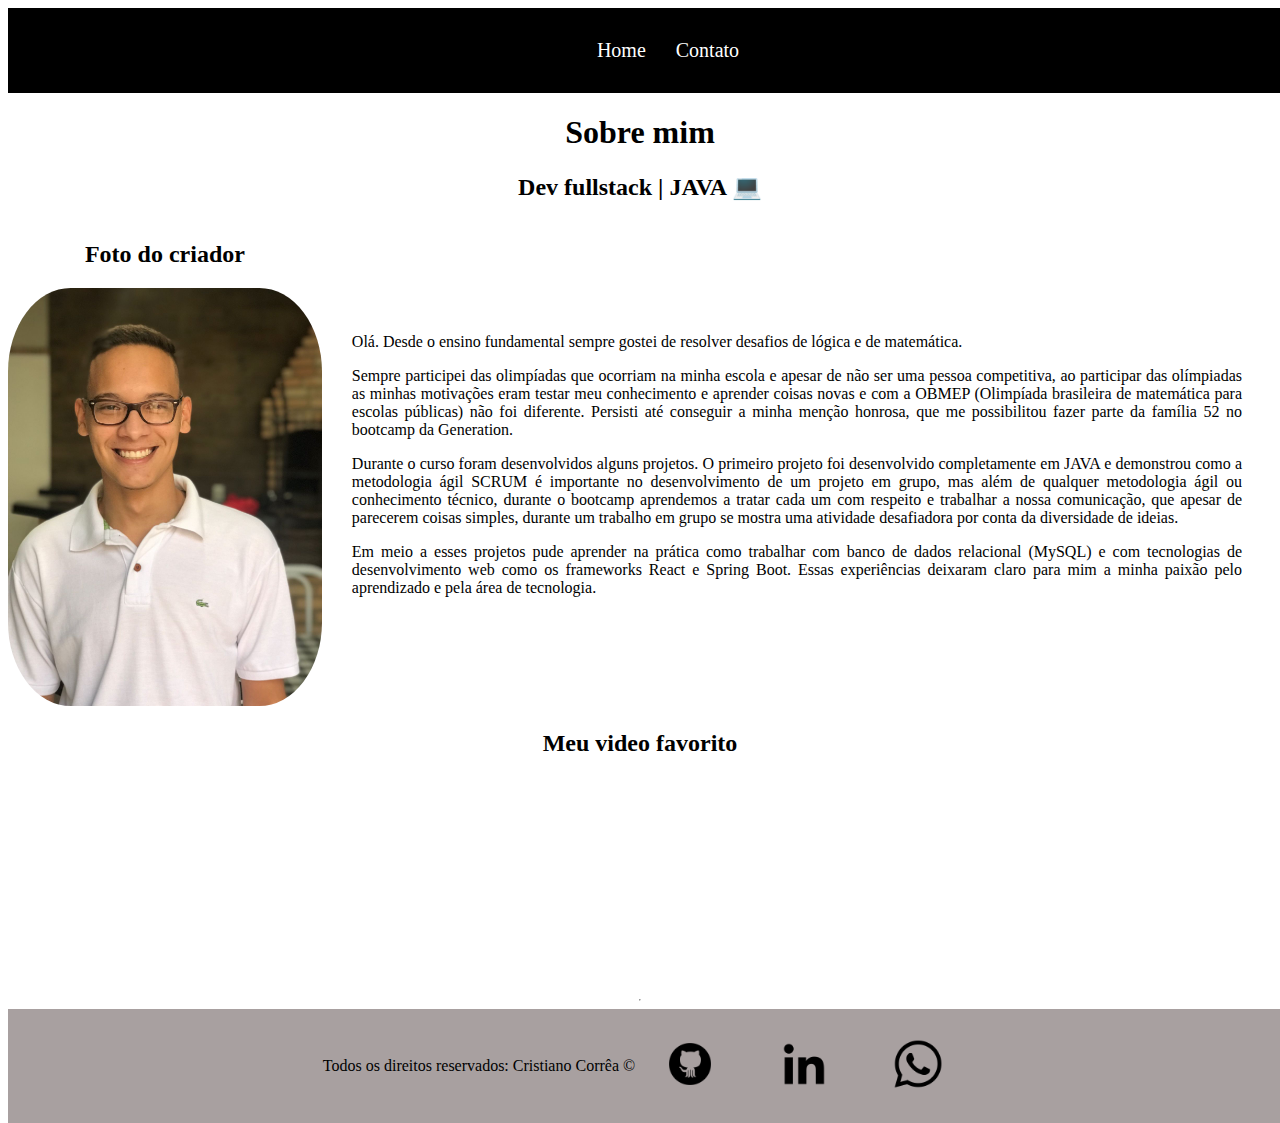
<file: exe01/index.html>
<!DOCTYPE html>
<html lang="en">
<head>
    <meta charset="UTF-8">
    <meta name="viewport" content="width=device-width, initial-scale=1.0">
    <title>Meu Perfil</title>
    <link rel="stylesheet" href="assets/css/style.css">
</head>
<body>
    <!-- "Links" -->
    <nav>
        <ul class = "container">
            <li class="itens"><a href="index.html">Home</a></li>
            <li class="itens"><a href="contato.html">Contato</a></li>
        </ul>
    </nav>
    
    <!-- Cabeçalho -->
    <header>
        <h1>Sobre mim</h1>
        <h2>Dev fullstack | JAVA 💻</h2>
    </header>
    <main>
        <article class="container">
            <section>
                <h2>Foto do criador</h2>
                <img src="assets/img/minhaFoto.jpg" alt="foto do criador do conteúdo" id="fotoCriador">
            </section>
            <section class="p-30">
                <p class="justify">
                Olá. Desde o ensino fundamental sempre gostei de resolver desafios de lógica e de matemática. 
                </p>
                <p class="justify">
                Sempre participei das olimpíadas que ocorriam na minha escola e apesar de não ser uma pessoa competitiva, ao participar das olímpiadas as minhas motivações eram testar meu conhecimento e aprender coisas novas e com a OBMEP (Olimpíada brasileira de matemática para escolas públicas) não foi diferente. Persisti até conseguir a minha menção honrosa, que me possibilitou fazer parte da família 52 no bootcamp da Generation. 
                </p>
                <p class="justify">
                Durante o curso foram desenvolvidos alguns projetos. O primeiro projeto foi desenvolvido completamente em JAVA e demonstrou como a metodologia ágil SCRUM é importante no desenvolvimento de um projeto em grupo, mas além de qualquer metodologia ágil ou conhecimento técnico, durante o bootcamp aprendemos a tratar cada um com respeito e trabalhar a nossa comunicação, que apesar de parecerem coisas simples, durante um trabalho em grupo se mostra uma atividade desafiadora por conta da diversidade de ideias. 
                </p>
                <p class="justify">
                Em meio a esses projetos pude aprender na prática como trabalhar com banco de dados relacional (MySQL) e com tecnologias de desenvolvimento web como os frameworks React e Spring Boot. Essas experiências deixaram claro para mim a minha paixão pelo aprendizado e pela área de tecnologia.
                </p>
            </section>
        </article>
        <h2>Meu video favorito</h2>
        <section class="container">
            <div id="video">
                <iframe 
                id="video" 
                src="https://www.youtube.com/embed/e5SoM4ukVr4" 
                title="YouTube video player" 
                frameborder="0" 
                allow="accelerometer; autoplay; clipboard-write; encrypted-media; gyroscope; picture-in-picture" 
                allowfullscreen
                ></iframe> 
            </div>
        </section>
    </main>
    <hr>
    <footer>
        <div class="container">
            <div>
                <p>Todos os direitos reservados: Cristiano Corrêa &copy;</p>
            </div>
            <div>
                <a href="https://github.com/Cr7stian8"><img class="tm-social p-30" src="assets/img/github.png" alt="logo do github"></a>
                <a href="https://www.linkedin.com/in/Cr7stian8/"><img class="tm-social p-30" src="assets/img/linkedin.png" alt="logo do linkedin"></a>
                <a href="https://api.whatsapp.com/send?phone=5517992499332&text=Olá,%20Cristiano! "><img class="tm-social p-30" src="assets/img/whatsapp.png" alt="logo do whatsapp"></a> 
            </div>
        </div>
    </footer>
</body>
</html>
</file>
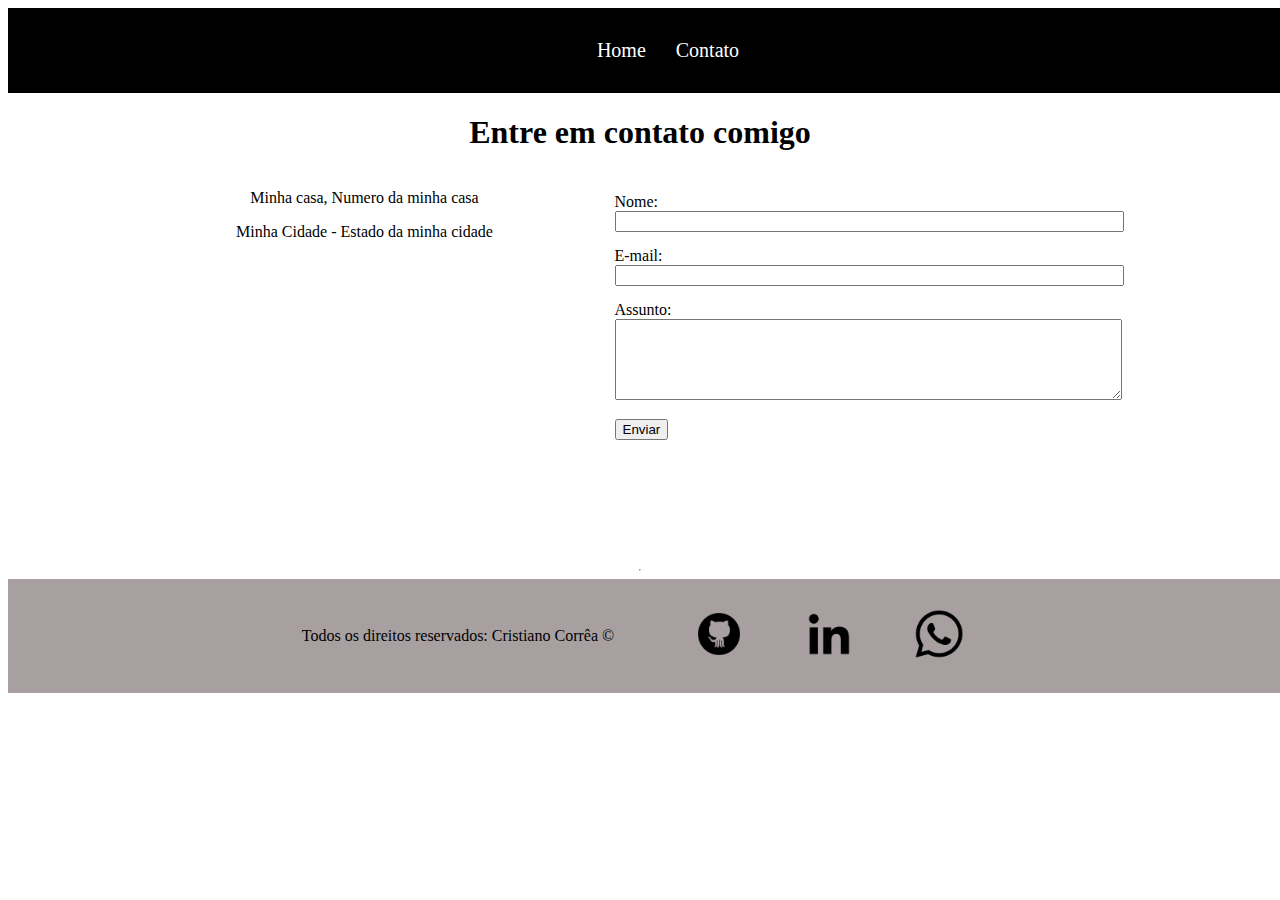
<file: exe01/contato.html>
<!DOCTYPE html>
<html lang="pt-br">
<head>
    <meta charset="UTF-8">
    <meta http-equiv="X-UA-Compatible" content="IE=edge">
    <title>contato</title>
    <link rel="stylesheet" href="assets/css/style.css">
</head>
<body>
    <nav>
        <ul class = "container">
            <li class="itens"><a href="index.html">Home</a></li>
            <li class="itens"><a href="contato.html">Contato</a></li>
        </ul>
    </nav>
    
    <header>
        <h1>Entre em contato comigo</h1>
    </header>
    <main>

    </main>

    
    <div class="container mb-50">
        <section>
            <header>
                <p>Minha casa, Numero da minha casa</p>
                <p>Minha Cidade - Estado da minha cidade</p>
            </header>
            <!-- Eventos -->
            <iframe
            onmousemove="mapaZoom()"
            onmouseout="mapaNormal()"
            id="mapa"
            src="https://www.google.com/maps/embed?pb=!1m18!1m12!1m3!1d119339.97192370331!2d-49.5258848471222!3d-20.81659375342216!2m3!1f0!2f0!3f0!3m2!1i1024!2i768!4f13.1!3m3!1m2!1s0x94bdad614c2df789%3A0x8f2fb0f070642c09!2sS%C3%A3o%20Jos%C3%A9%20do%20Rio%20Preto%2C%20State%20of%20S%C3%A3o%20Paulo!5e0!3m2!1sen!2sbr!4v1655837442023!5m2!1sen!2sbr" 
            width="400" 
            height="250" 
            style="border:0;" 
            allowfullscreen="" 
            loading="lazy" 
            referrerpolicy="no-referrer-when-downgrade">
            </iframe>
        </section>
        <div class="container mb-50">
            <div class="mg-left txt-left">
               <form>
                  <label for="nome">Nome:</label> <br>
                  <input type="text" id="nome" onkeyup='validaNome()'>
                  <div class="mb-20" id='txtNome'></div>

                  <label for="email">E-mail:</label> <br>
                  <input type="email" id="email" onkeyup='validaEmail()'>
                  <div class="mb-20" id='txtEmail'></div>

                  <label for="assunto">Assunto:</label> <br>
                  <textarea name="assunto" id="assunto" cols="60" rows="5" onkeyup="validaAssunto()"></textarea>
                  <div class="mb-20" id='txtAssunto'></div>
                  
                  <button onclick="enviar()" >Enviar</button>
               </form>
            </div>
        </div>
        
    </div>
    <hr>
    <footer>
        <div class="container">
            <p>Todos os direitos reservados: Cristiano Corrêa &copy;</p>
            <a href="https://github.com/Cr7stian8"><img class="tm-social p-30 mg-left" src="assets/img/github.png" alt="logo do github"></a>
            <a href="https://www.linkedin.com/in/Cr7stian8/"><img class="tm-social p-30" src="assets/img/linkedin.png" alt="logo do linkedin"></a>
            <a href="https://api.whatsapp.com/send?phone=5517992499332&text=Olá,%20Cristiano! "><img class="tm-social p-30" src="assets/img/whatsapp.png" alt="logo do whatsapp"></a> 
        </div>
    </footer>
    <script src="assets/js/script.js"></script>
</body>
</html>
</file>
<file: exe01/assets/css/style.css>
body{
    display:flex;
    flex-direction: column;
    text-align: center;
    height: 768px;
}

.mb-20{
    margin-bottom: 15px;
}

.txt-left{
    text-align: left;
}

.enviarContato{
    margin-top: 15px;
    text-align: center;
}

.justify{
    text-align: justify;
}


/*Estilo da página index.html*/
#fotoCriador{
    width: 100%;
    border-radius: 20%;
}

.container{
    display: flex;
    flex-direction:row;
    justify-content: center;
    align-items: center;
    margin-left: 0;
}

#video{
    margin-bottom: 30px;
}

/* Organizando barra de navegação */
nav{
    background-color: #000000;
    width: 100vw;
}
nav li{
    display: inline;
    padding: 15px;
}

nav li a {
    text-decoration: none;
    color: white;
    font-size: 20px;
}
nav li a:hover{
    transition: 200ms;
    color: #808080;
}

.p-30{
    padding: 30px;
}

.tm-social{
    width: 50px;
    height: 50px;
}
/*tilo da página contato.html*/
.mg-left{
    margin-left: 50px;
}

.mb-50{
    margin-bottom: 50px;
}

footer{
    background-color: #a8a0a0;
    width: 100vw;

}
</file>
